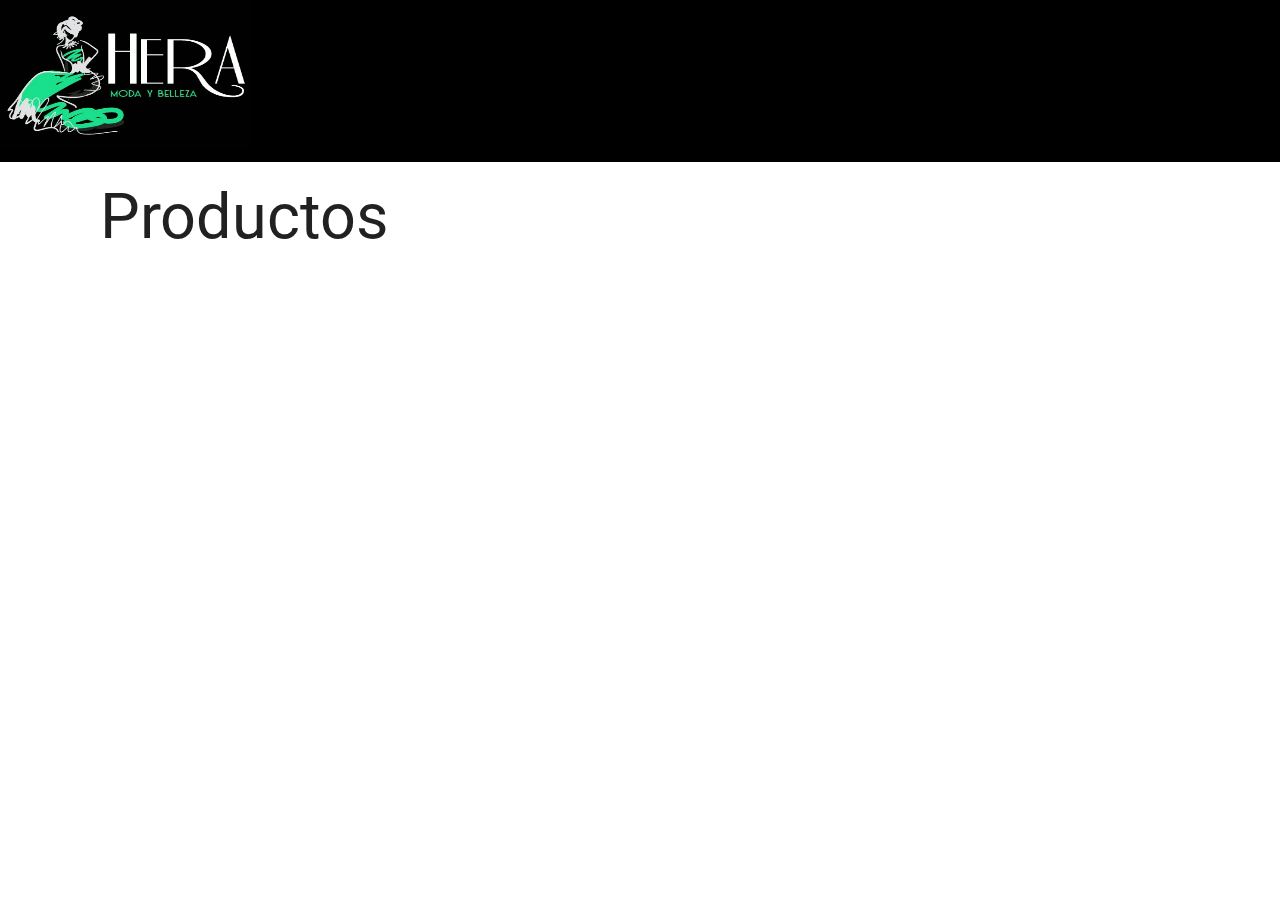
<file: catalogo.html>
<!DOCTYPE html>
<html>
<head>
	<title></title>
	 <script src="https://ajax.googleapis.com/ajax/libs/jquery/3.2.1/jquery.min.js"></script>
  	<link rel="stylesheet" type="text/css" href="css/cssPrincipal.css">
  	<link rel="stylesheet" type="text/css" href="css/materialize.css">
  	<link rel="stylesheet" type="text/css" href="css/materialize.css">
 	<script src="js/materialize.js" type="text/javascript"></script>
  	<script src="js/javas.js" type="text/javascript"></script>
  	<script src="js/materialize.min.js" type="text/javascript"></script>
  	<style>
		@import url('https://fonts.googleapis.com/css?family=Abril+Fatface');
	</style>
	<style>
  @import url('https://fonts.googleapis.com/css?family=Fredoka+One');
  </style>
  <style>
@import url('https://fonts.googleapis.com/css?family=Abril+Fatface');
</style>
</head>
<body>
	  <div id="divH">
    <header>
        <img src="img/logo.png" id="imgHeader">
    </header>
  </div>

	<div class="product">
		<h1>Productos</h1>
	</div>

<div id="modalC" class="modal">
     <div class="modal-context" style="background-color: #F2FFFA  ">
     	<p style="font-family: Abril Fatface; font-size: 20px" >Digite la cantidad de producto a comprar</p>
	     <label class="labelR">Cantidad de producto</label>
	     <input type="text" name="Name" id="nameId">
  </div>

   <div class="modal-footer"><!--If press the button, this call function save()-->
      <button>Comprar</a></button>
    </div>
 </div>

<script type="text/javascript">

	$(document).ready(function(){
	   $(".product").click( loadProducts() );
	});

	function loadProducts() {
    	// stored data from the register-form
    	var code="";
	    var pro = localStorage.getItem('product');
	    
	    var Jp = JSON.parse(pro);

	    if (pro!=null) {
		    for (var i = Jp.length - 1; i >= 0; i--) {

		    	code+="<div class=\"product2\"><div class=\"product3\"><a href=\"\"><img class=\"ima\" src="+Jp[i].imageP+"></a><div class=\"texto\"><h6>Producto: "+Jp[i].nameP+"</h6><h6>Precio: "+Jp[i].priceP+"</h6><a id="+Jp[i].idP+" class=\"waves-effect waves-light btn modal-trigger\" href=\"#\" onclick= \"showA()\">Deseos</a><a id="+Jp[i].idP+" class=\"waves-effect waves-light btn modal-trigger\" href=\"#modalC\">Comprar</a></div></div></div>";
          

		    	//code+="<div class=\"product2\"><div class=\"product3\"><a href=\"\"><img class=\"ima\" src="+Jp[i].imageP+"></a><div class=\"texto\"><h4>Producto: "+Jp[i].nameP+"</h4><h4>Precio: "+Jp[i].priceP+"</h4></div></div></div>";
		    }
		    
		    $(".product").append(code);
		}
    }
     $(document).ready(function(){//call the id modal1
    $('#modalC').modal();
  });

</script>

</body>
</html>
</file>
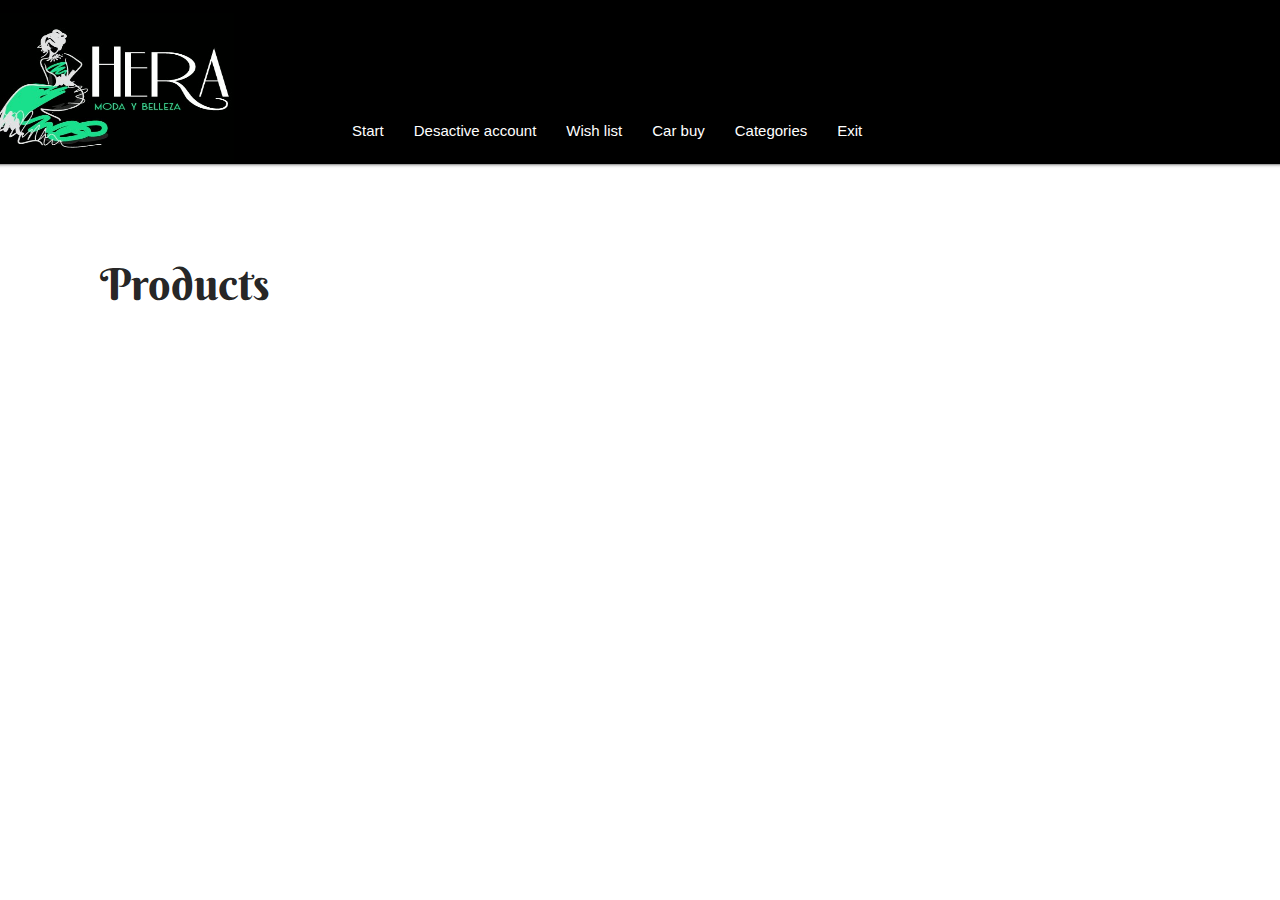
<file: hombres.html>
<!DOCTYPE html>
<html>
<head>
	<title></title>
	 <script src="https://ajax.googleapis.com/ajax/libs/jquery/3.2.1/jquery.min.js"></script>
  	<link rel="stylesheet" type="text/css" href="css/cssPrincipal.css">
  	<link rel="stylesheet" type="text/css" href="css/materialize.css">
  	<link rel="stylesheet" type="text/css" href="css/materialize.css">
 	<script src="js/materialize.js" type="text/javascript"></script>
  	<script src="js/javas.js" type="text/javascript"></script>
  	<script src="js/materialize.min.js" type="text/javascript"></script>
  	<style>
		@import url('https://fonts.googleapis.com/css?family=Abril+Fatface');
	</style>
	<style>
  @import url('https://fonts.googleapis.com/css?family=Fredoka+One');
  </style>
  <style>
@import url('https://fonts.googleapis.com/css?family=Abril+Fatface');
</style>
<style>
@import url('https://fonts.googleapis.com/css?family=Berkshire+Swash');
</style>
</head>
<body style="background-image: url(https://image.freepik.com/foto-gratis/fondo-borroso-cliente-en-el-cafe-desenfoque-de-fondo-con-bok_1356-94.jpg);">

	<nav id="navegador">
      <img src="img/logo.png" id="imgHeader">
      <ul id="hola">
      	<li> <a href="" id="userName"></a></li>
      	<li> <a href="perfil.html">Start</a></li>
        <li> <a href="" id="des" onclick="desactiveAccount()">Desactive account</a></li>
        <li> <a href="listaDeseos.html">Wish list</a></li>
        <li> <a href="miCar-List.html">Car buy</a></li>
        <li> <a href="">Categories</a>
          <ul>
            <li><a id="btn1" href="mujeres.html">Women</a></li>
            <li><a id="btn2" href="hombres.html">Men</a></li>
            <li><a id="btn3" href="ninos.html">Children</a></li>
          </ul>
        </li>
        <li> <a href="index.html">Exit</a></li>
      </ul>
    </nav>
    <br>
    <br>
    <br>
    <br>
	<div class="product">
		<h3 style="font-family: Berkshire Swash">Products</h3>
	</div>

	<div id="modalC" class="modal">
     <div class="modal-context" style="background-color: #F2FFFA  ">
     	<p style="font-family: Abril Fatface; font-size: 20px" >Insert the quantity of product to buy</p>
	     <label class="labelR">Porduct quantity</label>
	     <input type="text" name="Name" id="nameId">
  </div>

   <div class="modal-footer"><!--If press the button, this call function save()-->
      <button onclick="addCar(document.getElementById('nameId'))"><a href="#!" class="modal-action modal-close waves-effect waves-green btn-flat" style="width: 160px">Buy car</a></button>
    </div>
 </div>

	<script type="text/javascript">
	verifiqueU(document.getElementById('userName'));

	$(document).ready(function(){
	   $(".product").click( loadProductsH() );
	   $('#modalC').modal();
	});
	function loadProductsH() {
		// stored data from the register-form
		var code="";
	    var pro = localStorage.getItem('product');
	    
	    var Jp = JSON.parse(pro);

	    if (pro!=null) {
		    for (var i = Jp.length - 1; i >= 0; i--) {
		    	if(Jp[i].categoriaP == "hombres"){
		    	code+="<div class=\"product2\"><div class=\"product3\"><a href=\"\"><img class=\"ima\" src="+Jp[i].imageP+"></a><div class=\"texto\"><h6>Producto: "+Jp[i].nameP+"</h6><h6>Price: "+Jp[i].priceP+"</h6><a id="+Jp[i].idP+" class=\"waves-effect waves-light btn modal-trigger\" href=\"\" onclick= \"toWish(this)\">Wish</a><a id="+Jp[i].idP+" class=\"waves-effect waves-light btn modal-trigger\" href=\"#modalC\">Buy</a></div></div></div>";
	      		}
		    }  
		    $(".product").append(code);
		}
	}
   verifiqueU(document.getElementById('userName'));


	</script>

</body>
</html>
</file>
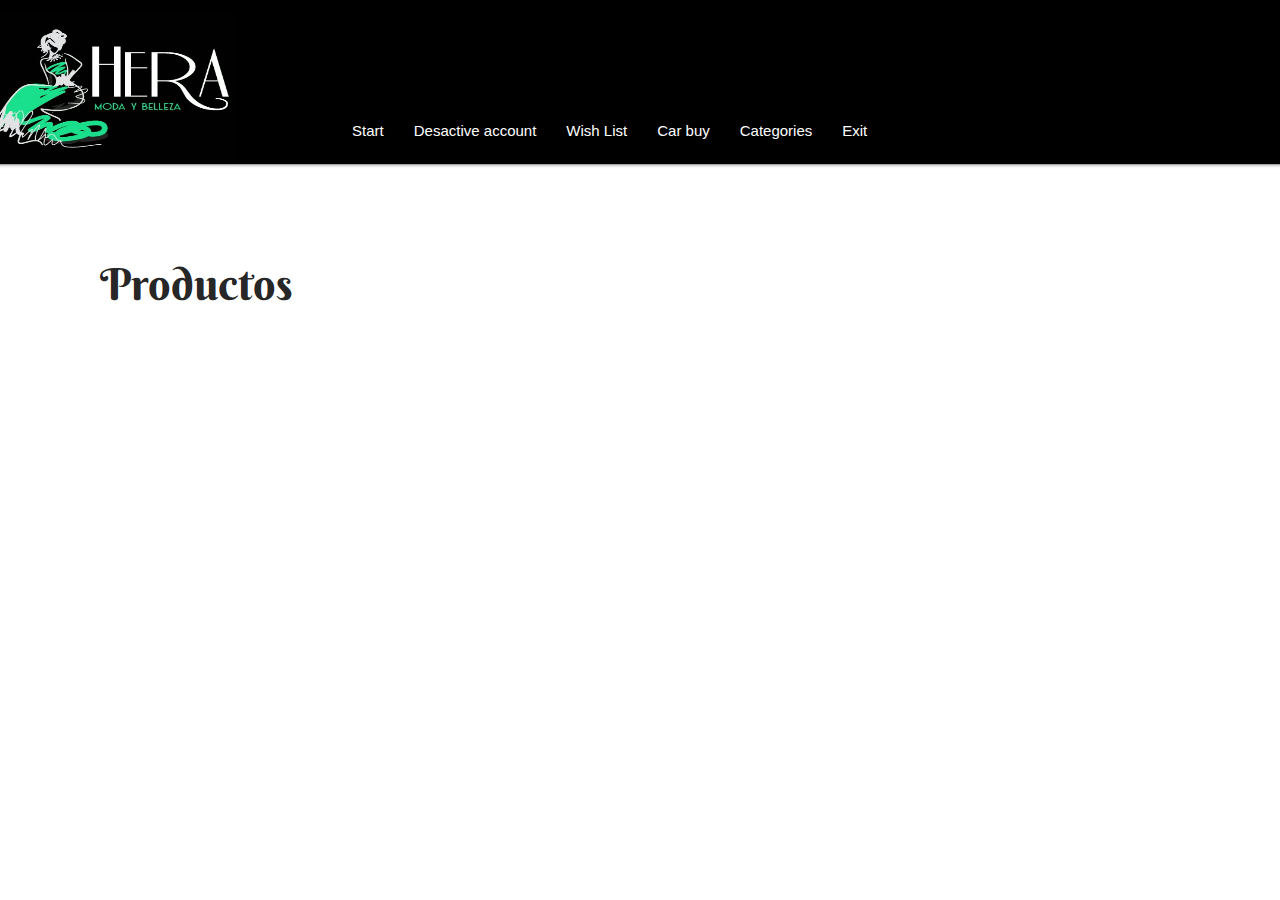
<file: listaDeseos.html>
<!DOCTYPE html>
<html>
<head>
	<title></title>
<head>
	<title></title>
	 <script src="https://ajax.googleapis.com/ajax/libs/jquery/3.2.1/jquery.min.js"></script>
  	<link rel="stylesheet" type="text/css" href="css/cssPrincipal.css">
  	<link rel="stylesheet" type="text/css" href="css/materialize.css">
  	<link rel="stylesheet" type="text/css" href="css/materialize.css">
 	<script src="js/materialize.js" type="text/javascript"></script>
  	<script src="js/javas.js" type="text/javascript"></script>
  	<script src="js/materialize.min.js" type="text/javascript"></script>
  	<style>
		@import url('https://fonts.googleapis.com/css?family=Abril+Fatface');
	</style>
	<style>
  @import url('https://fonts.googleapis.com/css?family=Fredoka+One');
  </style>
  <style>
@import url('https://fonts.googleapis.com/css?family=Abril+Fatface');
</style>
<style>
@import url('https://fonts.googleapis.com/css?family=Berkshire+Swash');
</style>
</head>
<body style="background-image: url(https://image.freepik.com/foto-gratis/fondo-borroso-cliente-en-el-cafe-desenfoque-de-fondo-con-bok_1356-94.jpg);">
	<nav id="navegador">
      <img src="img/logo.png" id="imgHeader">
      <ul id="hola">
      	<li> <a href="" id="userName"></a></li>
      	<li> <a href="perfil.html">Start</a></li>
        <li> <a href="" id="des" onclick="desactiveAccount()">Desactive account</a></li>
        <li> <a href="listaDeseos.html">Wish List</a></li>
        <li> <a href="miCar-List.html">Car buy</a></li>
        <li> <a href="">Categories</a>
          <ul>
            <li><a id="btn1" href="mujeres.html">Women</a></li>
            <li><a id="btn2" href="hombres.html">Men</a></li>
            <li><a id="btn3" href="niños.html">Children</a></li>
          </ul>
        </li>
        <li> <a href="index.html">Exit</a></li>
      </ul>
    </nav>
    <br>
    <br>
    <br>
    <br>
	<div class="product">
		<h3 style="font-family: Berkshire Swash">Productos</h3>
	</div>
  <!--Carrito-->
	<div id="modalC" class="modal">
     <div class="modal-context" style="background-color: #F2FFFA  ">
      <p style="font-family: Abril Fatface; font-size: 20px" >Insert the quantity of product to buy</p>
       <label class="labelR">Product quantity</label>
       <input type="text" name="Name" id="nameId">
  </div>

   <div class="modal-footer"><!--If press the button, this call function save()-->
      <button onclick="addCar(document.getElementById('nameId'))"><a href="#!" class="modal-action modal-close waves-effect waves-green btn-flat" style="width: 160px">Buy Car</a></button>
    </div>
 </div>


	<script type="text/javascript">

	$(document).ready(function(){
	   $(".product").click( loadProductsDeseos() );
	});
     $(document).ready(function(){//call the id modal1
    $('#modalC').modal();
  });
	verifiqueU(document.getElementById('userName'));

   function quit(comp){
      var temp = comp.id;
      var pro = localStorage.getItem('deseo');
      var Jp = JSON.parse(pro);
      var actual = sessionStorage.getItem('actual');

      for (var i = Jp.length - 1; i >= 0; i--) {
         if (Jp[i].idP == temp && Jp[i].compradorP== actual) {
          Jp.splice(i,1);
          localStorage.setItem("deseo", JSON.stringify(Jp));
        }
      }
      location.reload();
    }

	</script>

</body>
</html>
</file>
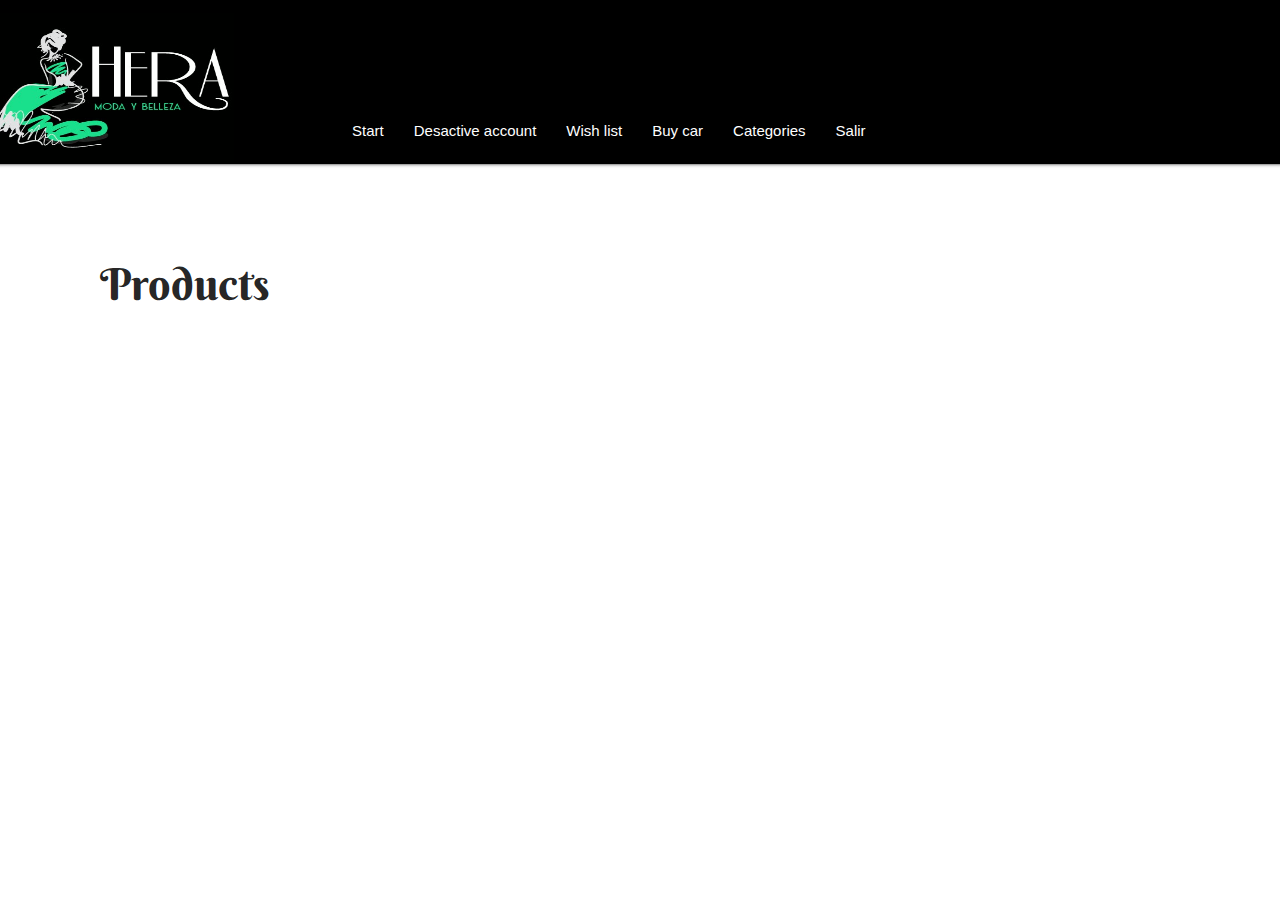
<file: mujeres.html>
<!DOCTYPE html>
<html>
<head>
	<title></title>
	 <script src="https://ajax.googleapis.com/ajax/libs/jquery/3.2.1/jquery.min.js"></script>
  	<link rel="stylesheet" type="text/css" href="css/cssPrincipal.css">
  	<link rel="stylesheet" type="text/css" href="css/materialize.css">
  	<link rel="stylesheet" type="text/css" href="css/materialize.css">
 	<script src="js/materialize.js" type="text/javascript"></script>
  	<script src="js/javas.js" type="text/javascript"></script>
  	<script src="js/materialize.min.js" type="text/javascript"></script>
  	<style>
		@import url('https://fonts.googleapis.com/css?family=Abril+Fatface');
	</style>
	<style>
  @import url('https://fonts.googleapis.com/css?family=Fredoka+One');
  </style>
  <style>
@import url('https://fonts.googleapis.com/css?family=Abril+Fatface');
</style>
<style>
@import url('https://fonts.googleapis.com/css?family=Berkshire+Swash');
</style>
</head>
<body style="background-image: url(https://image.freepik.com/foto-gratis/fondo-borroso-cliente-en-el-cafe-desenfoque-de-fondo-con-bok_1356-94.jpg);">

	<nav id="navegador">
      <img src="img/logo.png" id="imgHeader">
      <ul id="hola">
      	<li> <a href="" id="userName"></a></li>
      	<li> <a href="perfil.html">Start</a></li>
        <li> <a href="" id="des" onclick="desactiveAccount()">Desactive account</a></li>
        <li> <a href="listaDeseos.html">Wish list</a></li>
        <li> <a href="miCar-List.html">Buy car</a></li>
        <li> <a href="">Categories</a>
          <ul>
            <li><a id="btn1" href="mujeres.html">Women</a></li>
            <li><a id="btn2" href="hombres.html">Men</a></li>
            <li><a id="btn3" href="ninos.html">Children</a></li>
          </ul>
        </li>
        <li> <a href="index.html">Salir</a></li>
      </ul>
    </nav>
    <br>
    <br>
    <br>
    <br>
	<div class="product">
		<h3 style="font-family: Berkshire Swash">Products</h3>
	</div>

	<div id="modalC" class="modal">
     <div class="modal-context" style="background-color: #F2FFFA  ">
     	<p style="font-family: Abril Fatface; font-size: 20px" >Insert the quantity of product to buy</p>
	     <label class="labelR">Products quantity</label>
	     <input type="text" name="Name" id="nameId">
  </div>

   <div class="modal-footer"><!--If press the button, this call function save()-->
      <button onclick="addCar(document.getElementById('nameId'))"><a href="#!" class="modal-action modal-close waves-effect waves-green btn-flat" style="width: 160px">Buy car</a></button>
    </div>
 </div>

	<script type="text/javascript">
	verifiqueU(document.getElementById('userName'));

	$(document).ready(function(){
	   $(".product").click( loadProductsM() );
	   $('#modalC').modal();
	});
	function loadProductsM() {
		// stored data from the register-form
		var code="";
	    var pro = localStorage.getItem('product');
	    
	    var Jp = JSON.parse(pro);

	    if (pro!=null) {
		    for (var i = Jp.length - 1; i >= 0; i--) {
		    	if(Jp[i].categoriaP == "mujeres"){
		    	code+="<div class=\"product2\"><div class=\"product3\"><a href=\"\"><img class=\"ima\" src="+Jp[i].imageP+"></a><div class=\"texto\"><h6>Product: "+Jp[i].nameP+"</h6><h6>Precio: "+Jp[i].priceP+"</h6><a id="+Jp[i].idP+" class=\"waves-effect waves-light btn modal-trigger\" href=\"\" onclick= \"toWish(this)\">Deseos</a><a id="+Jp[i].idP+" class=\"waves-effect waves-light btn modal-trigger\" href=\"#modalC\">Comprar</a></div></div></div>";
	      		}
		    }  
		    $(".product").append(code);
		}
	}
   verifiqueU(document.getElementById('userName'));


	</script>

</body>
</html>
</file>
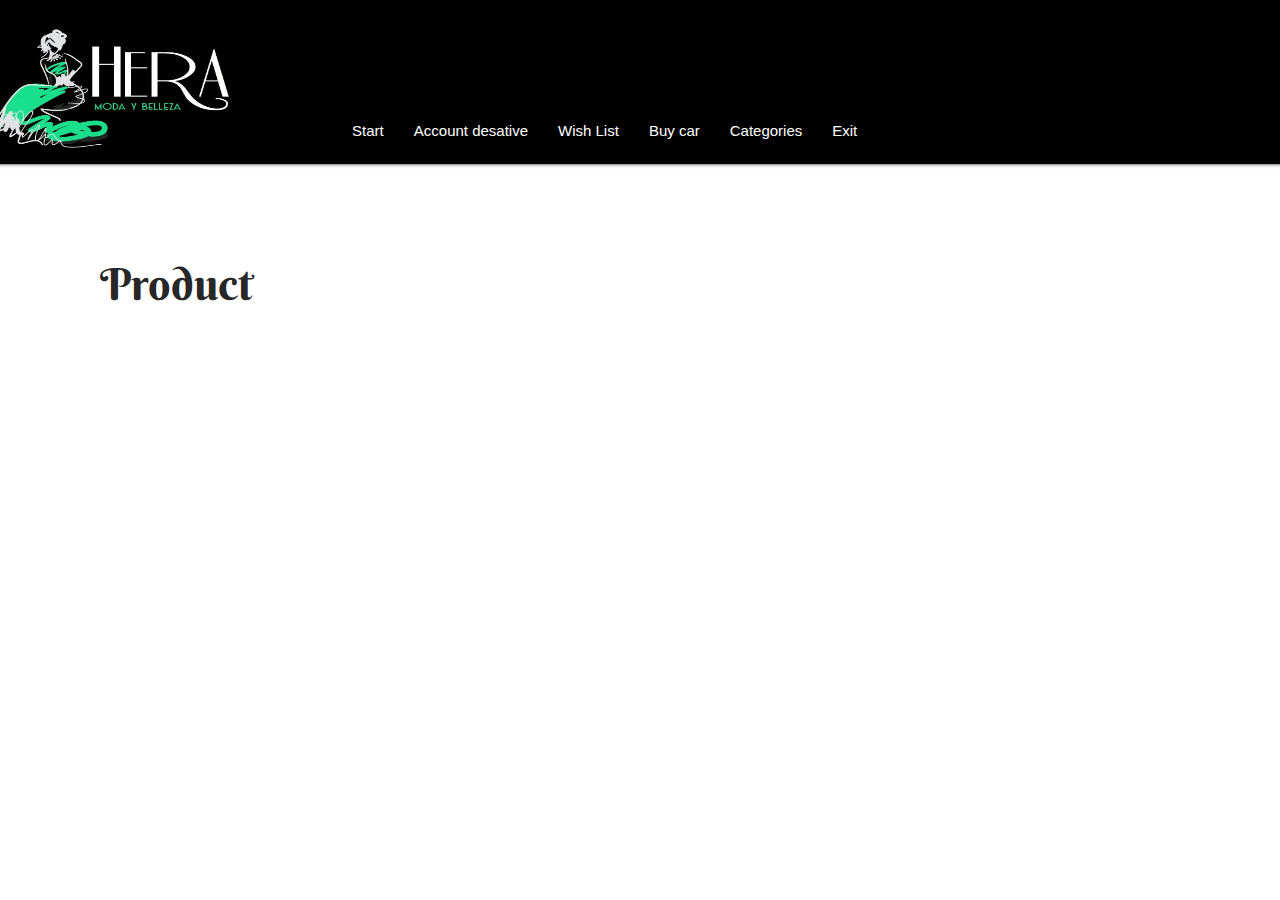
<file: ninos.html>
<!DOCTYPE html>
<html>
<head>
	<title></title>
	 <script src="https://ajax.googleapis.com/ajax/libs/jquery/3.2.1/jquery.min.js"></script>
  	<link rel="stylesheet" type="text/css" href="css/cssPrincipal.css">
  	<link rel="stylesheet" type="text/css" href="css/materialize.css">
  	<link rel="stylesheet" type="text/css" href="css/materialize.css">
 	<script src="js/materialize.js" type="text/javascript"></script>
  	<script src="js/javas.js" type="text/javascript"></script>
  	<script src="js/materialize.min.js" type="text/javascript"></script>
  	<style>
		@import url('https://fonts.googleapis.com/css?family=Abril+Fatface');
	</style>
	<style>
  @import url('https://fonts.googleapis.com/css?family=Fredoka+One');
  </style>
  <style>
@import url('https://fonts.googleapis.com/css?family=Abril+Fatface');
</style>
<style>
@import url('https://fonts.googleapis.com/css?family=Berkshire+Swash');
</style>
</head>
<body style="background-image: url(https://image.freepik.com/foto-gratis/fondo-borroso-cliente-en-el-cafe-desenfoque-de-fondo-con-bok_1356-94.jpg);">

	<nav id="navegador">
      <img src="img/logo.png" id="imgHeader">
      <ul id="hola">
      	<li> <a href="" id="userName"></a></li>
      	<li> <a href="perfil.html">Start</a></li>
        <li> <a href="" id="des" onclick="desactiveAccount()">Account desative</a></li>
        <li> <a href="listaDeseos.html">Wish List</a></li>
        <li> <a href="miCar-List.html">Buy car</a></li>
        <li> <a href="">Categories</a>
          <ul>
            <li><a id="btn1" href="mujeres.html">Women</a></li>
            <li><a id="btn2" href="hombres.html">Men</a></li>
            <li><a id="btn3" href="niños.html">Children</a></li>
          </ul>
        </li>
        <li> <a href="index.html">Exit</a></li>
      </ul>
    </nav>
    <br>
    <br>
    <br>
    <br>
	<div class="product">
		<h3 style="font-family: Berkshire Swash">Product</h3>
	</div>

	<div id="modalC" class="modal">
     <div class="modal-context" style="background-color: #F2FFFA  ">
     	<p style="font-family: Abril Fatface; font-size: 20px" >Insert the quantity of products to buy</p>
	     <label class="labelR">Product quantity</label>
	     <input type="text" name="Name" id="nameId">
  </div>

   <div class="modal-footer"><!--If press the button, this call function save()-->
      <button onclick="addCar(document.getElementById('nameId'))"><a href="#!" class="modal-action modal-close waves-effect waves-green btn-flat" style="width: 160px">Buy car</a></button>
    </div>
 </div>

	<script type="text/javascript">
	verifiqueU(document.getElementById('userName'));

	$(document).ready(function(){
	   $(".product").click( loadProductsN() );
	   $('#modalC').modal();
	});
	function loadProductsN() {
		// stored data from the register-form
		var code="";
	    var pro = localStorage.getItem('product');
	    
	    var Jp = JSON.parse(pro);

	    if (pro!=null) {
		    for (var i = Jp.length - 1; i >= 0; i--) {
		    	if(Jp[i].categoriaP == "niños"){
		    	code+="<div class=\"product2\"><div class=\"product3\"><a href=\"\"><img class=\"ima\" src="+Jp[i].imageP+"></a><div class=\"texto\"><h6>Product: "+Jp[i].nameP+"</h6><h6>Price: "+Jp[i].priceP+"</h6><a id="+Jp[i].idP+" class=\"waves-effect waves-light btn modal-trigger\" href=\"\" onclick= \"toWish(this)\">Wish</a><a id="+Jp[i].idP+" class=\"waves-effect waves-light btn modal-trigger\" href=\"#modalC\">Buy</a></div></div></div>";
	      		}
		    }  
		    $(".product").append(code);
		}
	}
   verifiqueU(document.getElementById('userName'));


	</script>

</body>
</html>
</file>
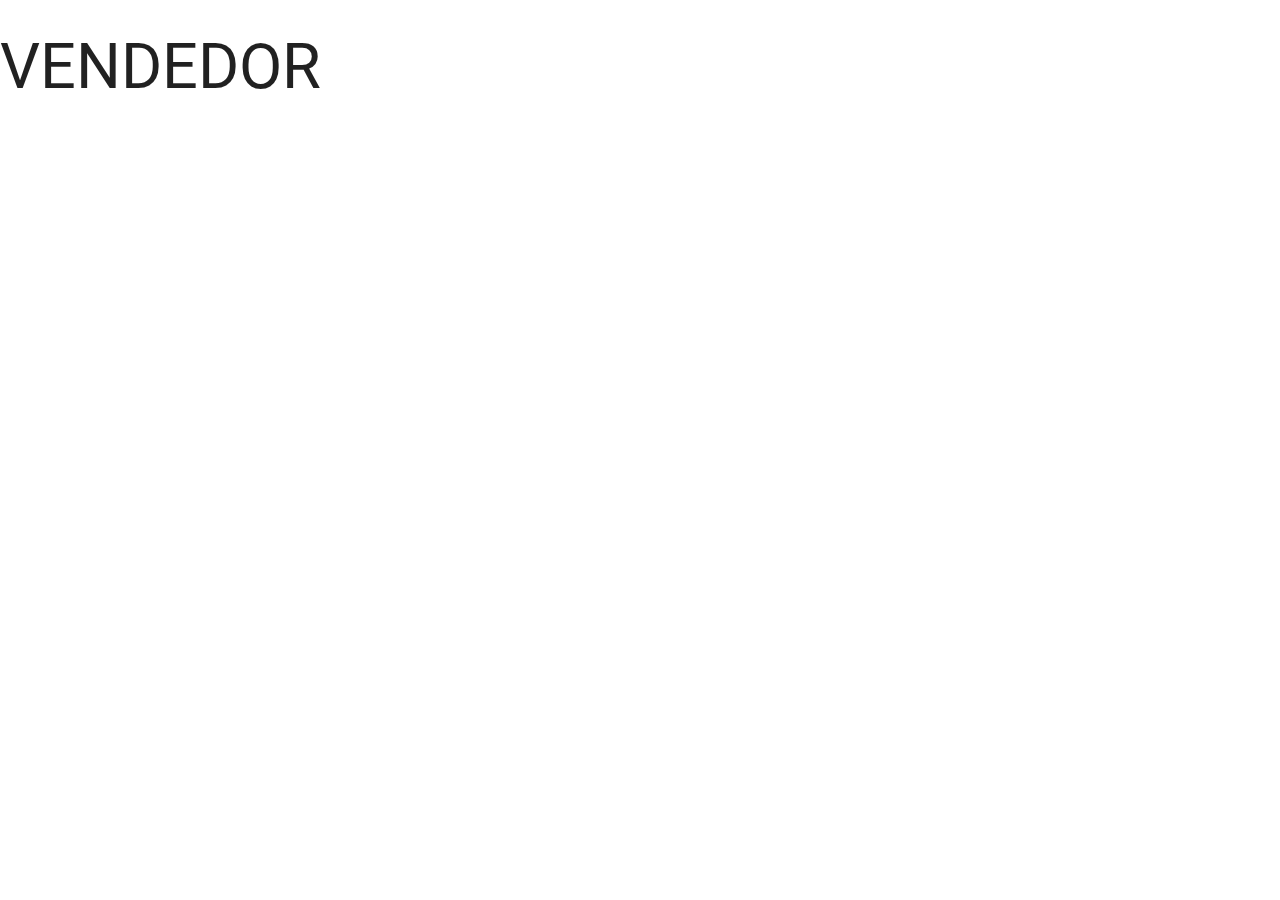
<file: paginaVen.html>
<!DOCTYPE html>
<html>
<head>
	<title>PAGVEN</title>
	<script src="http://ajax.googleapis.com/ajax/libs/jquery/3.2.1/jquery.min.js"></script>
  	<link rel="stylesheet" type="text/css" href="css/cssPrincipal.css">
  	<link rel="stylesheet" type="text/css" href="css/materialize.css">
  	<link rel="stylesheet" type="text/css" href="css/materialize.css">
 	<script src="js/materialize.js" type="text/javascript"></script>
  	<script src="js/javas.js" type="text/javascript"></script>
  	<script src="js/materialize.min.js" type="text/javascript"></script>
  	<style>
@import url('https://fonts.googleapis.com/css?family=Abril+Fatface');
</style>
</head>
<body>
<h1>VENDEDOR</h1>
</body>
</html>
</file>
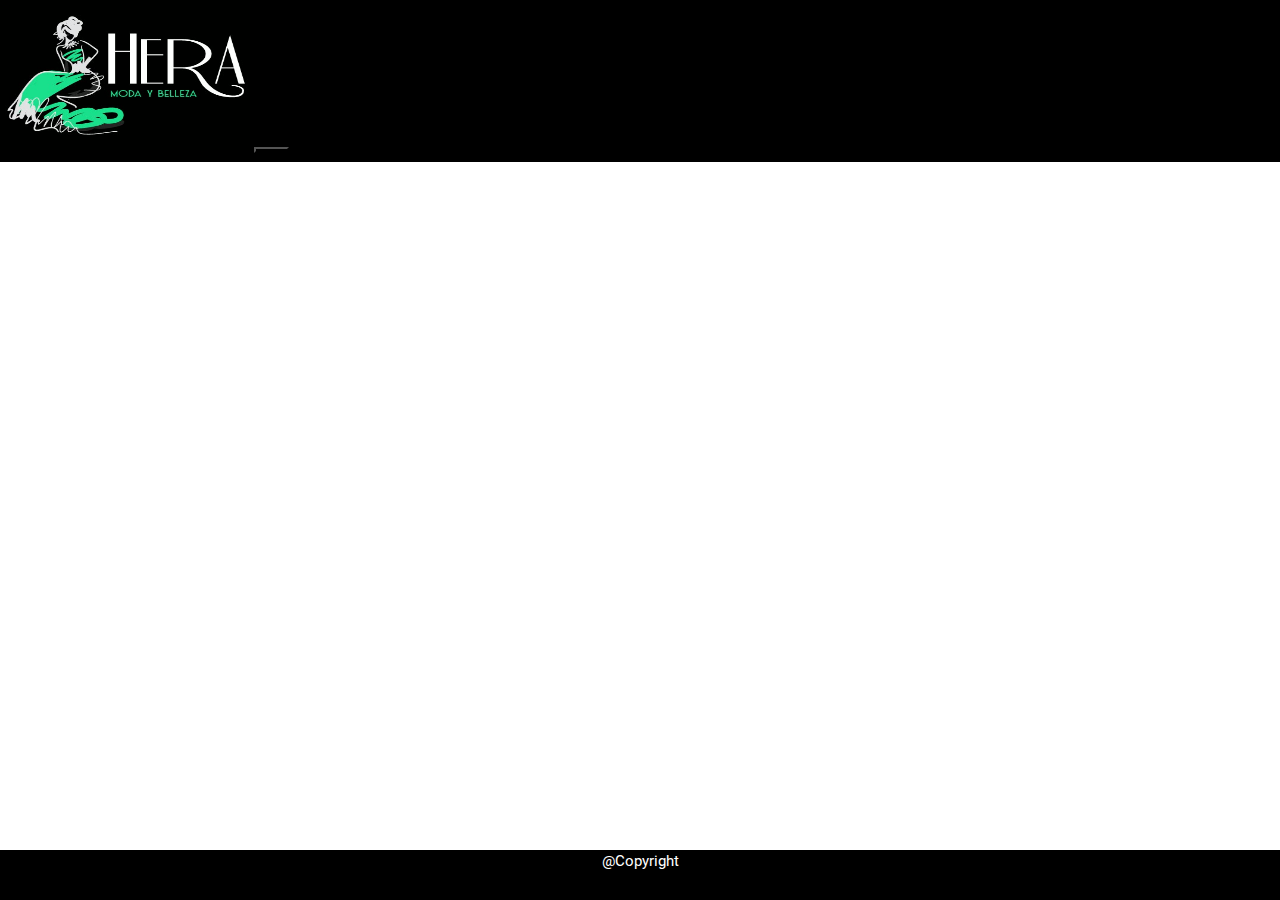
<file: pagProductos.html>
<!DOCTYPE html>
<html>
<head>
	<title>Productos</title>
	<script src="http://ajax.googleapis.com/ajax/libs/jquery/3.2.1/jquery.min.js"></script>
  	<link rel="stylesheet" type="text/css" href="css/cssPrincipal.css">
  	<link rel="stylesheet" type="text/css" href="css/materialize.css">
  	<link rel="stylesheet" type="text/css" href="css/materialize.css">
 	<script src="js/materialize.js" type="text/javascript"></script>
  	<script src="js/javas.js" type="text/javascript"></script>
  	<script src="js/materialize.min.js" type="text/javascript"></script>
  	<style>
@import url('https://fonts.googleapis.com/css?family=Abril+Fatface');
</style>
</head>
<body>
 <!--Header of web page-->
  <div id="divH">
    <header>
        <img src="img/logo.png" id="imgHeader">
        <!--This label has the name user in section-->
        <button class="labelName"><a href="#" id="userName"></a></button>
     </header>
  </div>
  <script type="text/javascript">
  //put the name in the menu bar
    	var name = sessionStorage.getItem("actual");
  		var vend = localStorage.getItem("vender");
  		var comp = localStorage.getItem("comprar");
  		putName(document.getElementById('userName'),name,vend,comp);
  	</script>
  <div>
    <footer>@Copyright</footer>
  </div>
</body>
</html>
</file>
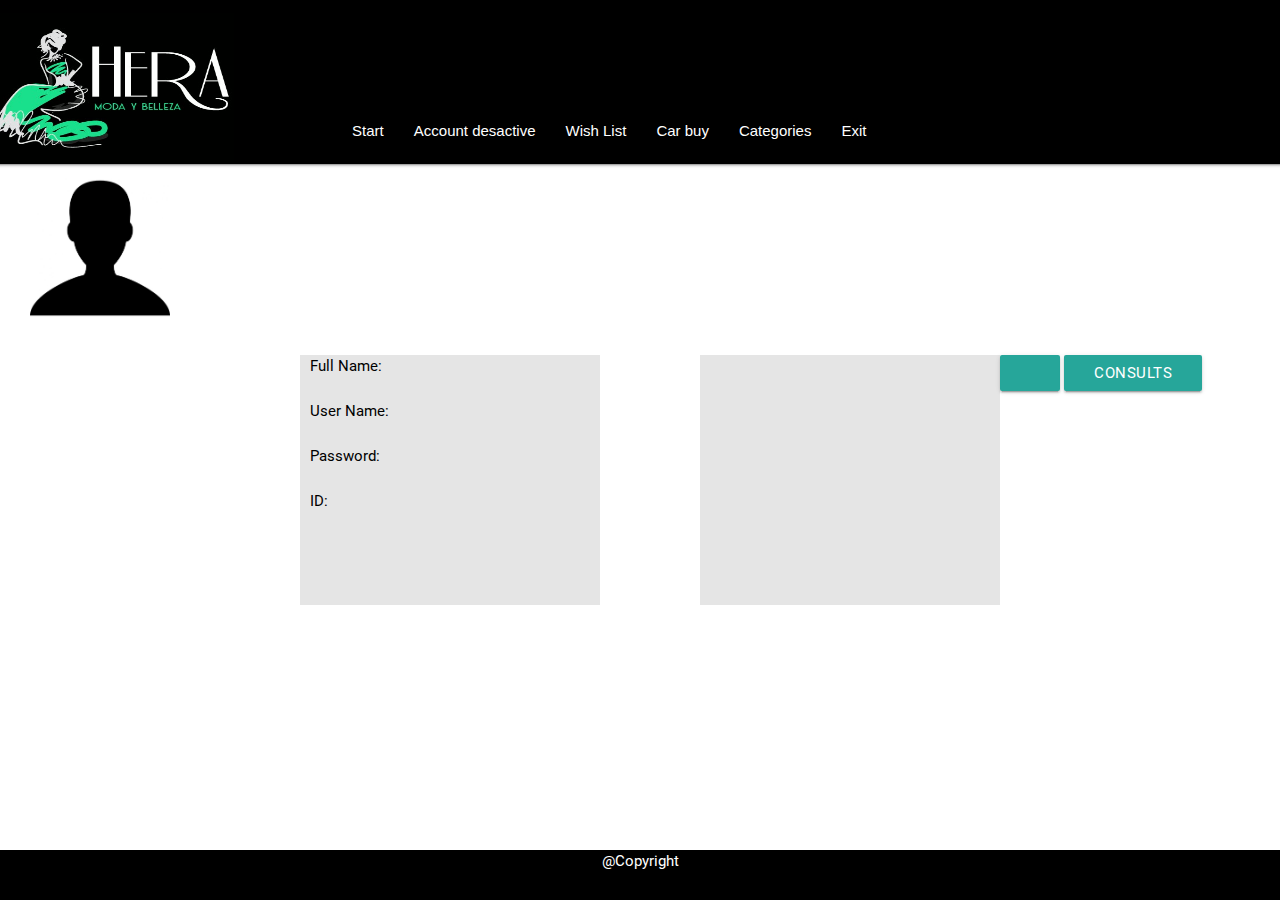
<file: perfil.html>
<!DOCTYPE html>
<html>
<head>
	<title>Perfil</title>
  <meta http-equiv="Content-Type" content="text/html; charset=utf-8"/>
	<script src="http://ajax.googleapis.com/ajax/libs/jquery/3.2.1/jquery.min.js"></script>
  	<link rel="stylesheet" type="text/css" href="css/cssPrincipal.css">
  	<link rel="stylesheet" type="text/css" href="css/materialize.css">
  	<link rel="stylesheet" type="text/css" href="css/materialize.css">
 	<script src="js/materialize.js" type="text/javascript"></script>
  	<script src="js/javas.js" type="text/javascript"></script>
  	<script src="js/materialize.min.js" type="text/javascript"></script>
  	<style>
@import url('https://fonts.googleapis.com/css?family=Abril+Fatface');
</style>
</head>
<body style="background-image: url(http://68.media.tumblr.com/a6567bced14e354d283dcccfdeec757d/tumblr_inline_mpu04emtVE1qz4rgp.png);">
	 <nav id="navegador">
      <img src="img/logo.png" id="imgHeader">
      <ul id="hola">
        <li> <a href="" id="userName"></a></li>
        <li> <a href="perfil.html">Start</a></li>
        <li id="des"> <a href=""  onclick="desactiveAccount()">Account desactive</a></li>
        <li id="list"> <a href="listaDeseos.html">Wish List</a></li>
        <li  id="car"> <a href="miCar-List.html" onclick="seeListCar('car')">Car buy</a></li>
        <li> <a href="">Categories</a>
          <ul>
            <li><a id="btn1" href="mujeres.html">Women</a></li>
            <li><a id="btn2" href="hombres.html">Men</a></li>
            <li><a id="btn3" href="ninos.html">Children</a></li>
          </ul>
        </li>
        <li> <a href="index.html">Exit</a></li>
      </ul>
    </nav>

    <div>
    <!--show the user profile-->
      <img src="img/perfil.jpg" class="imgPerfil">
      <br>
      <div id="general" style="background-image: url(http://68.media.tumblr.com/a6567bced14e354d283dcccfdeec757d/tumblr_inline_mpu04emtVE1qz4rgp.png);">
      <div class="divPerfil" ">
        <label class="tituloPerfil" >Full Name:</label>
        <label id="nombre" class="letraPerfil5"></label>
        <br>
        <br>
         <label class="tituloPerfil">User Name:</label>
        <label id="nombreU"  class="letraPerfil5"></label>
        <br>
        <br>
        <label class="tituloPerfil">Password:</label>
        <label id="password"  class="letraPerfil3"></label>
        <br>
        <br>
         <label class="tituloPerfil">ID:</label>
        <label id="cedula"  class="letraPerfil4"></label>
        <br>
        <br>
         <label class="tituloPerfil" id="e"></label>
        <label id="edad"  class="letraPerfil6"></label>
        <br>
        <br>
         <label class="tituloPerfil" id="c"></label>
        <label id="correo"  class="letraPerfil4"></label>
        <br>
        <br>
      </div>
      <div class="divPerfil" " id="parte2">
         <label id="d" class="tituloPerfil"  ></label>
        <label id="direccion"  class="letraPerfil4"></label>
        <br>
        <br>
         <label id="t" class="tituloPerfil" ></label>
        <label id="telefono"  class="letraPerfil4"></label>
        <br>
        <br>
         <label id="ta" class="tituloPerfil" ></label>
        <label id="tarjeta"  class="letraPerfil9"></label>
        <br>
        <br>
         <label id="co" class="tituloPerfil" ></label>
        <label id="codigo"  class="letraPerfil8"></label>
        <br>
        <br>
         <label id="fe" class="tituloPerfil" ></label>
        <label id="fechaa"  class="letraPerfil5"></label>
        <br>
        <br>
    </div>
  </div>
  </div>
  <!--<a  class="waves-effect waves-light btn modal-trigger" id="des" onclick="desactiveAccount()">Desactivar Cuenta</a>-->
  <!--............This function edit or add product-->
    <a class="waves-effect waves-light btn modal-trigger" href="#modal1" id="editar" onclick="loadInfo(document.getElementById('nameId'), document.getElementById('userId'),document.getElementById('passId'),document.getElementById('cedId'),document.getElementById('ageId'),document.getElementById('emailId'),document.getElementById('dirId'),document.getElementById('telId'), document.getElementById('numId'),document.getElementById('codId'),document.getElementById('dateId'))" ></a>

    <!--This button anly show if is user seller, show information of consults-->
     <a class="waves-effect waves-light btn modal-trigger" href="#consultasModal" id="consult" onclick="" >Consults</a>

    <!--................In this section show it the information of user that want to edit.............-->
  <div id="modal1" class="modal">
  <div class="modal-context" style="background-color: #F2FFFA  ">
     <h2 style="font-family: 'Fredoka One'">Information Edit*</h2>
     <label class="labelR">Full Name</label>
     <input type="text" name="Name" id="nameId">
     <label class="labelR">User Name </label>
     <input type="text" name="NameU" id="userId">
      <label class="labelR">Password</label>
     <input type="text" name="Pass" id="passId">
      <label class="labelR">ID</label>
     <input type="text" name="Ced" id="cedId">
      <label class="labelR">Age</label>
     <input type="text" name="Eda" id="ageId">
      <label class="labelR">Email</label>
     <input type="text" name="Correo" id="emailId">
     <label class="labelR">Direction</label>
     <input type="text" name="Dir" id="dirId">
     <label class="labelR">Telephone Number</label>
     <input type="text" name="Tel" id="telId">
     <label class="labelR">Target Number</label>
     <input type="text" name="NumT" id="numId">
     <label class="labelR">Segurity code</label>
     <input type="text" name="Cod" id="codId">
      <label class="labelR"> Due date</label>
     <input type="text" name="Fecha" id="dateId">
     <script type="text/javascript">
     </script>
  </div>
   <div class="modal-footer"><!--If press the button, this call function editInfo()-->
      <button onclick="editInfo( document.getElementById('nameId'), document.getElementById('userId'),document.getElementById('passId'),document.getElementById('cedId'),document.getElementById('ageId'),document.getElementById('emailId'),document.getElementById('dirId'),document.getElementById('telId'), document.getElementById('numId'),document.getElementById('codId'),document.getElementById('dateId'))"><a href="#!" class="modal-action modal-close waves-effect waves-green btn-flat" style="width: 160px">Cambiar</a></button>
    </div>
  </div>

<!--Div for do consult-->
<div id="consultasModal" class="modal">
  <div class="modal-context" style="background-color: #F2FFFA  ">
     <h4 style="font-family: 'Fredoka One'">Consults</h4>
     <label class="labelR">User with more products</label>
     <label id="masP">User</label>
      <br>
     <button id="btnMasP" class="dis" onclick="moreProducts(document.getElementById('masP'))">Consultar</button>
     <br>
     <br>
     <label class="labelR">User with less products: </label>
     <label id="menosP">User</label>
      <br>
     <button id="btnMenosP" class="dis" onclick="lessProducts(document.getElementById('menosP'))">Consultar </button>
     <br>
     <br>
      <label class="labelR">User with less cash inverted:</label>
     <label id="menosD">User</label>
      <br>
     <button id="btnMenosD" class="dis" onclick="lessMoney(document.getElementById('menosD'))">Consultar</button>
     <br>
     <br>
      <label class="labelR">User with less cash inverted:</label>
     <label id="masD">User</label>
      <br>
     <button id="btnMasD" class="dis" onclick="moreCash(document.getElementById('masD'))">Consultar</button>
     <br>
     <br>
  </div>
   <div class="modal-footer"><!--If press the button, this call function editInfo()-->
      <button><a href="#!" class="modal-action modal-close waves-effect waves-green btn-flat" style="width: 160px">Cerrar</a></button>
    </div>
  </div>



	<script type="text/javascript">
    $(document).ready(function(){//call the id modal1
        $('#modal1').modal();
        $('#consultasModal').modal();
    });
    //charge the userName en the header
    verifiqueU(document.getElementById('userName'));
    
    //charge de userPerfil in the respective text fields
    cargeProfile(document.getElementById('nombre'),document.getElementById('nombreU'),document.getElementById('password'),document.getElementById('cedula'),document.getElementById('edad'),document.getElementById('correo'),document.getElementById('direccion'),document.getElementById('telefono'),document.getElementById('tarjeta'),document.getElementById('codigo'),document.getElementById('fechaa'),document.getElementById('e'),document.getElementById('c'),document.getElementById('d'),document.getElementById('t'),document.getElementById('ta'),document.getElementById('co'),document.getElementById('fe'), document.getElementById('editar'),'parte2','des','car','list','consult','parte2');

	</script>
	<div>
    <footer>@Copyright</footer>
  </div>
</body>
</html>
</file>
<file: css/cssPrincipal.css>
/*--------------------------Style for header--------------------*/
header{
  background: black;
  width: 100%;
  height : 162px ;
  position: fixed;
}
.logRe{
  text-align: center;
  font-family: Fredoka One;
   color: white;
}
.change2{
  background-image: url(http://68.media.tumblr.com/a6567bced14e354d283dcccfdeec757d/tumblr_inline_mpu04emtVE1qz4rgp.png);
}

#imgHeader{
  height: 150px; 
  width: 250px; 
}
#divH{
  height: 150px; 
  width: 250px; 
}
#navegador {
  background: black;
  width: 1382px;
  height: 180px;
  margin: -16px;
}

#navegador li{
  float: left;
  font-family: Arial, sans-serif;
  font-size: 16px;}

#navegador li a {
  display: inline-block;
  color: #fff;
  text-decoration: none;
}

#navegador li a:hover{
  background: #7C6363;
}

#navegador ul {
 list-style:none;
 margin-left: 5%;
 display: inline-block
}

#navegador #hola {
 margin-top: 115px;
}

#navegador ul li {
 position:relative;
 float:left;
 margin:0;
 padding:0;
}

#navegador ul ul {
 display:none;
 position:absolute;
 background:#eee;

}

#navegador ul ul li {
 float:none;
 width:150px;
 line-height:40px;
}

#navegador ul ul a {
 line-height:120%;
 padding:5px 15px;
 color: black;}

#navegador ul li:hover > ul {
 display:block;
}

#imageCa{
height: 195px;
width: 180px;


}
/*------------------style for show the price to pay*/
.precio{
  font-size: 20px;
}
/*--------------------------style footer*/
footer{
  background-color: black;
  color: white;
  bottom: 0;
  left: 0;
  width: 100%;
  height: 50px;
  text-align: center;
  position: absolute;
}

/*---------------------------Style register*/
#general{
  margin-left: 200px
}
.labelR{
  font-size: 15px;
  color: black;
  font-family: 'Amaranth';
}
.dis{
  margin-left: 25px
}


.labelName{
  color: #4BA07F;
  font-size: 20px;
  font-family: 'Abril Fatface';
  background-color: black;
  border-color: black;
  padding-left: 25px

}

button a{
  color: #4BA07F;
}
/**----------------------------Style user profile*/
.imgPerfil{
  padding: 30px;
  height: 200px;
  width: 200px;
}
.divPerfil{
  float: left;
  margin-left: 100px;
  background-color: #E5E5E5;
  height: 250px;
  width: 300px;
}
.letraPerfil{
  color: black;
  font-size: 13px;

}
.letraPerfil2{
  color: black;
  padding-left: 40px;
  font-size: 13px
}
.letraPerfil3{
  color: black;
  padding-left: 60px;
  font-size: 13px
}
.letraPerfil4{
  color: black;
  padding-left: 90px;
  font-size: 13px
}
.letraPerfil5{
  color: black;
  padding-left: 10px;
  font-size: 13px
}
.letraPerfil7{
  color: black;
  padding-left: 20px;
  font-size: 13px
}
.letraPerfil6{
  color: black;
  padding-left: 100px;
  font-size: 13px
}
.letraPerfil8{
  color: black;
  padding-left: 108px;
  font-size: 13px
}
.letraPerfil9{
  color: black;
  padding-left: 28px;
  font-size: 13px
}
.tituloPerfil{
  color: black;
  font-size: 15px;
  padding:10px;

}
/*--------------------------------Style for product page*/
.menuProducts{
  float: right;
  margin-top: 10px;
}

.product{
  width:1080px;
  height:auto;
  position:relative;
  margin:auto;
}

.product2{
  width:250px;
  height:360px;
  margin-top: 10px;
  margin-left: 10px;
  background-color: gray;
  position:relative;
  display:inline-block;
  vertical-align:top;
  overflow:hidden;
}


.product3{
  width:250px;
  height:200px;
  position:relative;
  display:inline;
  margin-left: 12px;
  margin-top: 25px;
}

.ima{
  width:200px;
  height:200px;
  position:relative;
  display:inline;
  margin-left: 12px;
  margin-top: 25px;
}

.texto{
height:auto;
margin-left: 25px;
}
/*---------------------------Style for hide some element(button, label, div)*/
.divU{
  background-color: white;
}
.ocultarB{
  display: none;
}
</file>
